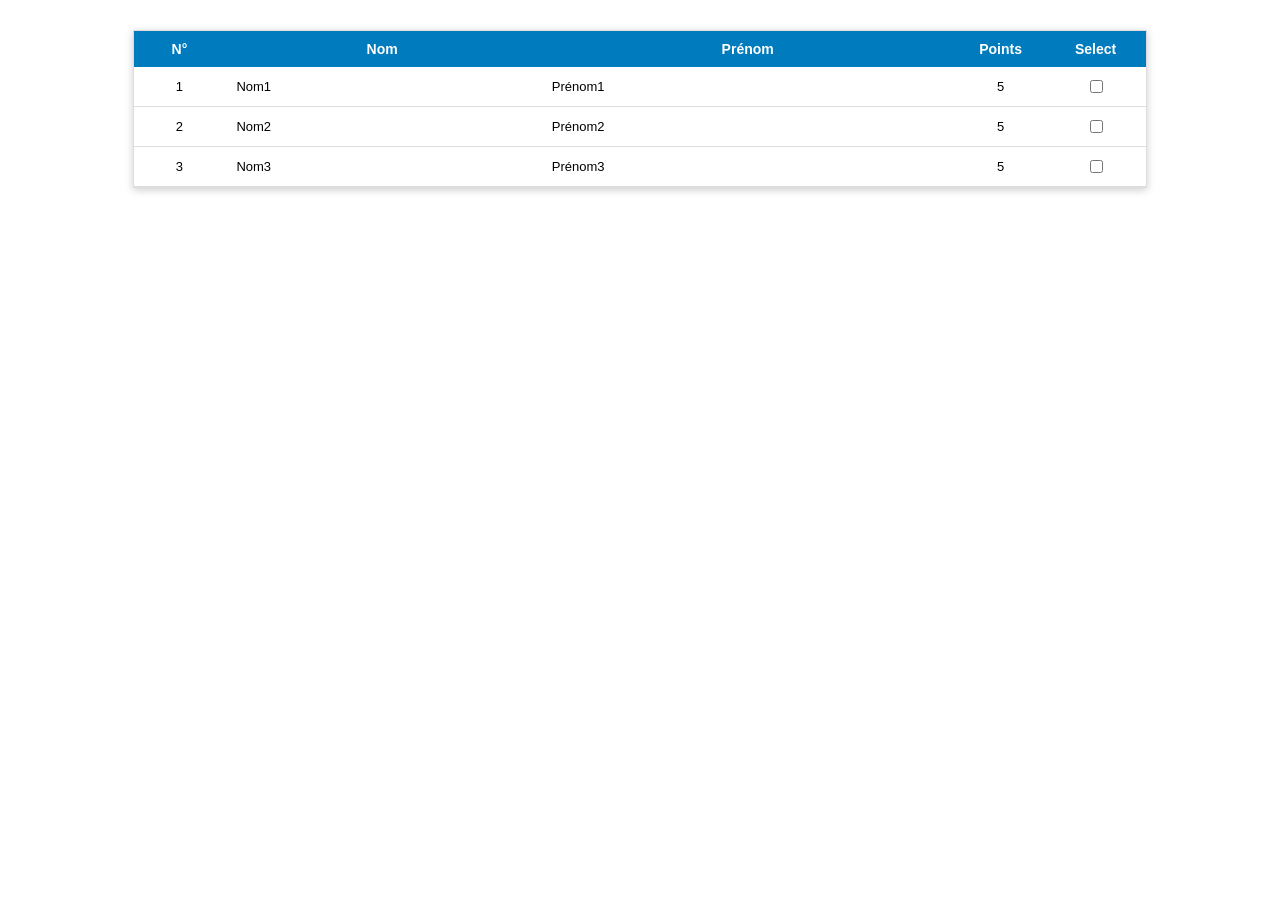
<file: etape1/index.html>
<!DOCTYPE html>
<html lang="fr">
<head>
    <meta charset="UTF-8">
    <meta name="viewport" content="width=device-width, initial-scale=1.0">
    <title>CRUD-Persons - Etape 1</title>
    <link rel="stylesheet" href="style.css">
</head>
<body>
    <div id="table_container">
        <table>
            
            <tr>
                <th>N°</th>
                <th>Nom</th>
                <th>Prénom</th>
                <th>Points</th>
                <th>Select</th>
            </tr>
 
            <!-- Ligne 1 -->
            <tr>
                <td class="col_number">1</td>
                <td class="col_text">Nom1</td>
                <td class="col_text">Prénom1</td>
                <td class="col_number">5</td>
                <td class="col_chkbox"><input type="checkbox"/></td>
            </tr>
 
            <!-- Ligne 2 -->
            <tr>
                <td class="col_number">2</td>
                <td class="col_text">Nom2</td>
                <td class="col_text">Prénom2</td>
                <td class="col_number">5</td>
                <td class="col_chkbox"><input type="checkbox"/></td>
            </tr>
 
            <!-- Ligne 3 -->
            <tr>
                <td class="col_number">3</td>
                <td class="col_text">Nom3</td>
                <td class="col_text">Prénom3</td>
                <td class="col_number">5</td>
                <td class="col_chkbox"><input type="checkbox"/></td>
            </tr>
        </table>
    </div>
 
</body>
</html>
</file>
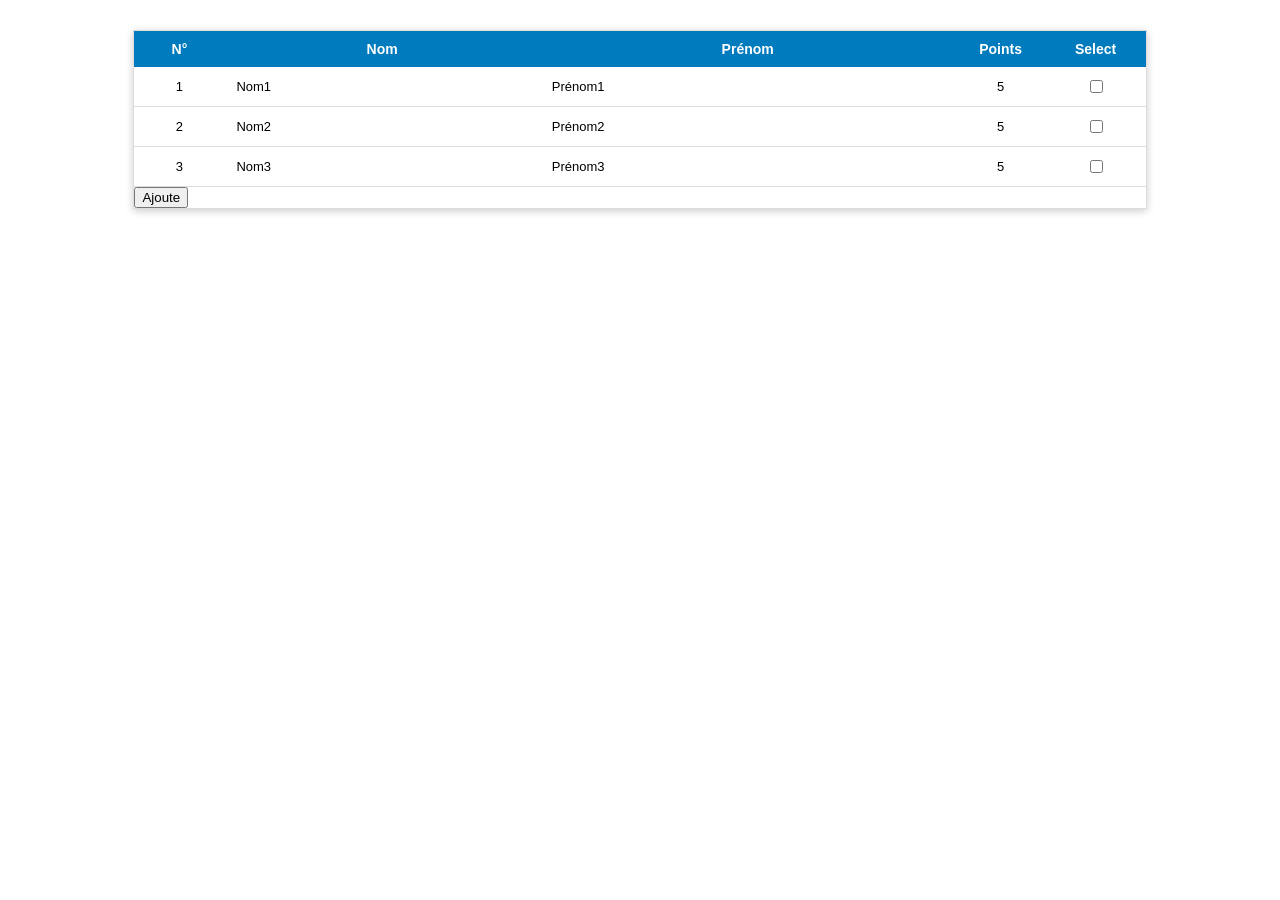
<file: etape2/index.html>
<!DOCTYPE html>
<html lang="fr">
<head>
    <meta charset="UTF-8">
    <meta name="viewport" content="width=device-width, initial-scale=1.0">
    <title>Etape 1</title>
    <link rel="stylesheet" href="style.css">
</head>
<body>
    
    <div id="table_container">
        <table id="table_persons">
            
            <tr>
                <th>N°</th>
                <th>Nom</th>
                <th>Prénom</th>
                <th>Points</th>
                <th>Select</th>
            </tr>
 
            <!-- Ligne 1 -->
            <tr>
                <td class="col_number">1</td>
                <td class="col_text">Nom1</td>
                <td class="col_text">Prénom1</td>
                <td class="col_number">5</td>
                <td class="col_chkbox"><input type="checkbox"/></td>
            </tr>
 
            <!-- Ligne 2 -->
            <tr>
                <td class="col_number">2</td>
                <td class="col_text">Nom2</td>
                <td class="col_text">Prénom2</td>
                <td class="col_number">5</td>
                <td class="col_chkbox"><input type="checkbox"/></td>
            </tr>
 
            <!-- Ligne 3 -->
            <tr>
                <td class="col_number">3</td>
                <td class="col_text">Nom3</td>
                <td class="col_text">Prénom3</td>
                <td class="col_number">5</td>
                <td class="col_chkbox"><input type="checkbox"/></td>
            </tr>
        </table>
        <button onclick="doInsertRowTable(99, 'nom', 'prenom', 10);">Ajoute</button>

    </div>
    
    <script src="script.js"></script>
</body>
</html>
</file>
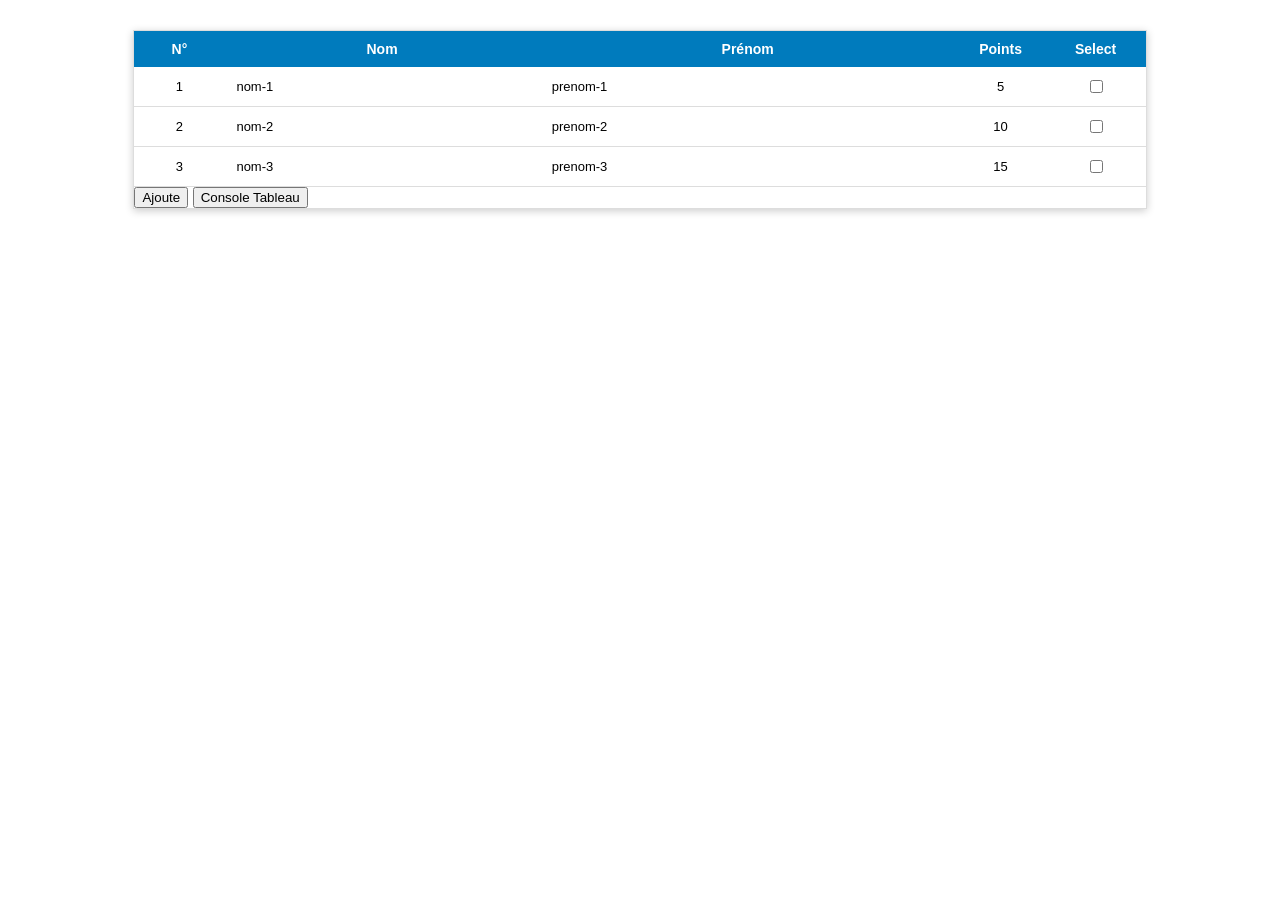
<file: etape3/index.html>
<!DOCTYPE html>
<html lang="fr">
<head>
    <meta charset="UTF-8">
    <meta name="viewport" content="width=device-width, initial-scale=1.0">
    <title>Etape 1</title>
    <link rel="stylesheet" href="style.css">
</head>
<body>
    
    <div id="table_container">
        <table id="table_persons">
            
            <tr>
                <th>N°</th>
                <th>Nom</th>
                <th>Prénom</th>
                <th>Points</th>
                <th>Select</th>
            </tr>
        </table>
        <button onclick="doInsertRowTable(99, 'nom', 'prenom', 10);">Ajoute</button>
        <button onclick="consoleTableau()">Console Tableau</button>
    </div>

    <script src="script.js"></script>
</body>
</html>
</file>
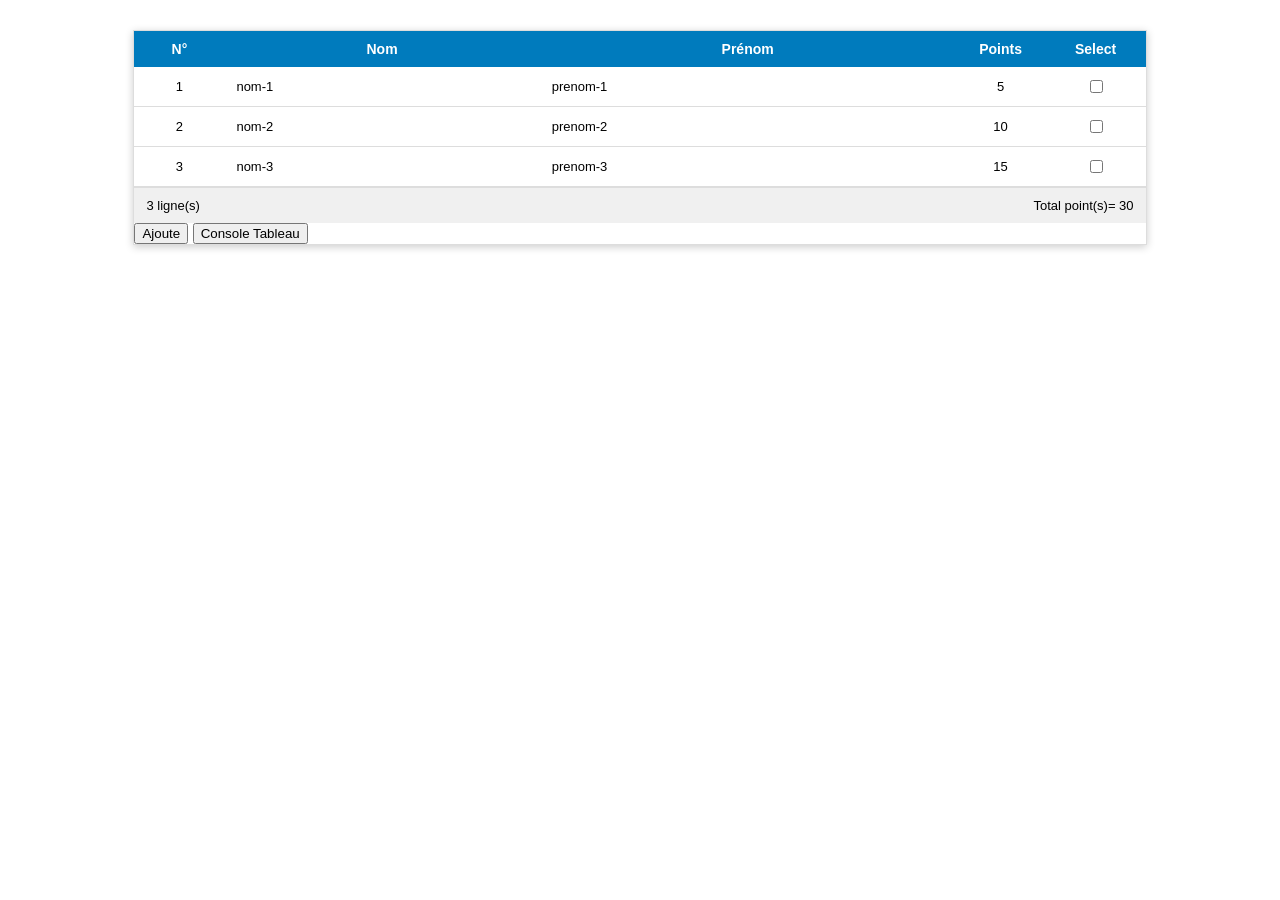
<file: etape4/index.html>
<!DOCTYPE html>
<html lang="fr">
<head>
    <meta charset="UTF-8">
    <meta name="viewport" content="width=device-width, initial-scale=1.0">
    <title>Etape 1</title>
    <link rel="stylesheet" href="style.css">
</head>
<body>
    
    <div id="table_container">
        <table id="table_persons">
            
            <tr>
                <th>N°</th>
                <th>Nom</th>
                <th>Prénom</th>
                <th>Points</th>
                <th>Select</th>
            </tr>
        </table>
        <div id="container_summary">
          <p id ="p1">O ligne(s) </p>
          <p id ="p2"></p>
          <p id ="p3">Totale point(s)= 0</p>
        </div>
        <button onclick="doInsert('nom' ,'prenom' ,10)">
            Ajoute
        </button>
        <button onclick="consoleTableau()">
            Console Tableau
        </button>
        
    </div>

    <script src="script.js"></script>
</body>
</html>
</file>
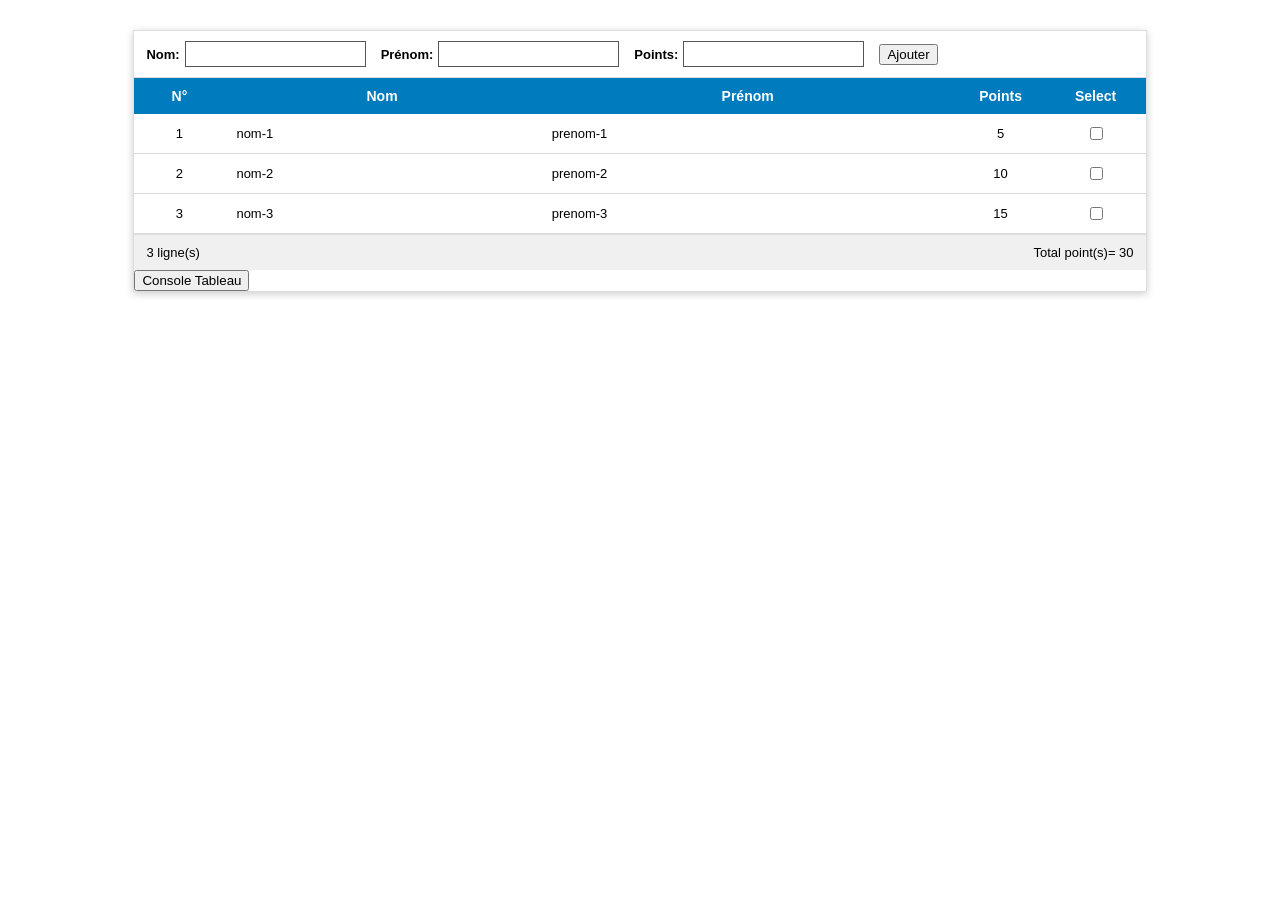
<file: etape5/index.html>
<!DOCTYPE html>
<html lang="fr">
<head>
    <meta charset="UTF-8">
    <meta name="viewport" content="width=device-width, initial-scale=1.0">
    <title>Etape 1</title>
    <link rel="stylesheet" href="style.css">
</head>
<body>
    
    <div id="table_container">
        <div id="form_container">
            <div class="form_group">
                <label class="form_label">Nom:</label>
                <input type="text" id="form_nom" class="form_field"/>
            </div>
            <div class="form_group">
                <label class="form_label">Prénom:</label>
                <input type="text" id="form_prenom" class="form_field"/>
            </div>
            <div class="form_group">
                <label class="form_label">Points:</label>
                <input type="number" id="form_points" class="form_field"/>
            </div>
            
            <button onclick="doNewData()">Ajouter</button>
        </div>

        <table id="table_persons">
            
            <tr>
                <th>N°</th>
                <th>Nom</th>
                <th>Prénom</th>
                <th>Points</th>
                <th>Select</th>
            </tr>
        </table>
        <div id="container_summary">
          <p id ="p1">O ligne(s) </p>
          <p id ="p2"></p>
          <p id ="p3">Totale point(s)= 0</p>
        </div>
        <button onclick="consoleTableau()">
            Console Tableau
        </button>
        
    </div>

    <script src="script.js"></script>
</body>
</html>
</file>
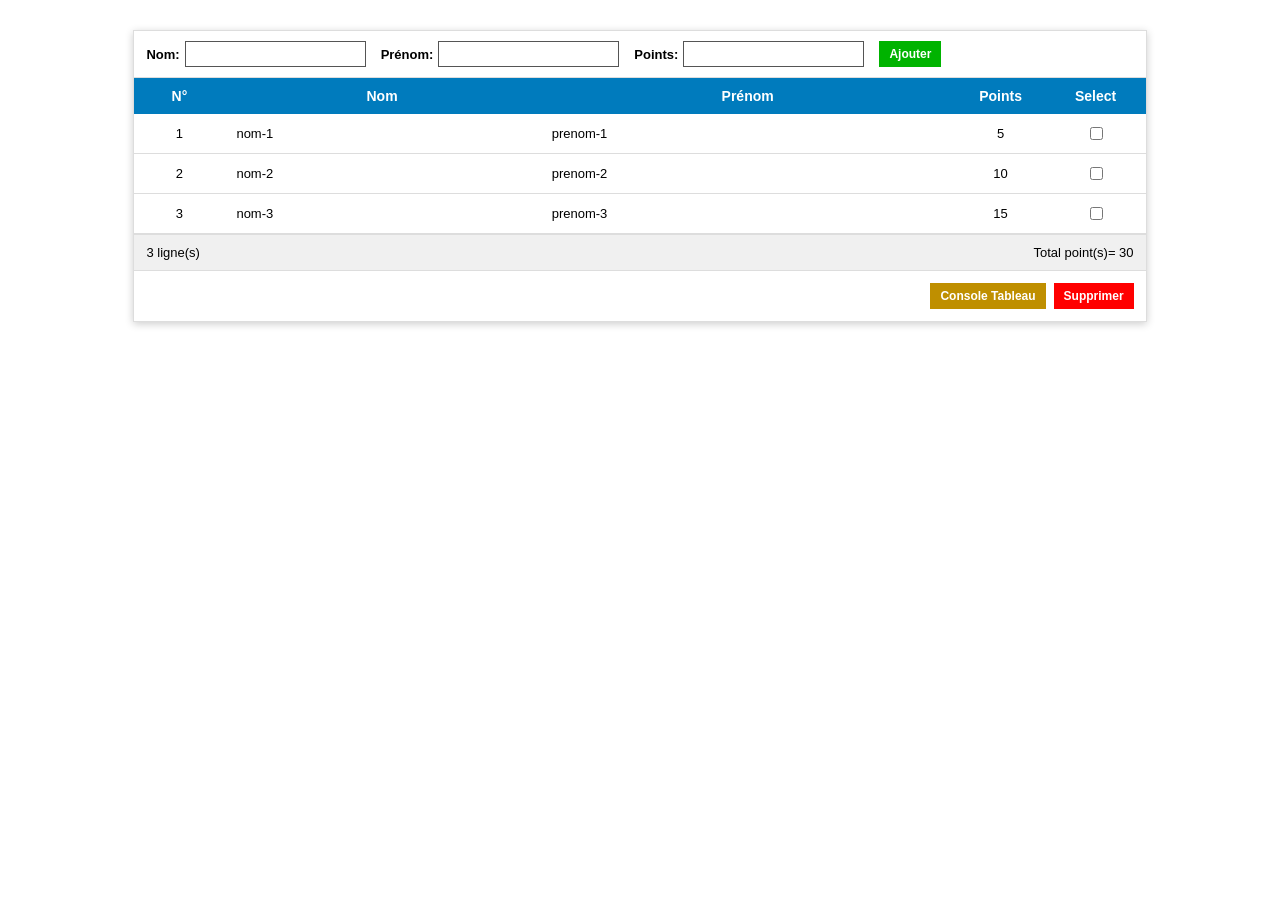
<file: etape6/index.html>
<!DOCTYPE html>
<html lang="fr">
<head>
    <meta charset="UTF-8">
    <meta name="viewport" content="width=device-width, initial-scale=1.0">
    <title>Etape 1</title>
    <link rel="stylesheet" href="style.css">
</head>
<body>
    
    <div id="table_container">
        <div id="form_container">
            <div class="form_group">
                <label class="form_label">Nom:</label>
                <input type="text" id="form_nom" class="form_field"/>
            </div>
            <div class="form_group">
                <label class="form_label">Prénom:</label>
                <input type="text" id="form_prenom" class="form_field"/>
            </div>
            <div class="form_group">
                <label class="form_label">Points:</label>
                <input type="number" id="form_points" class="form_field"/>
            </div>
            
            <button class="btn-add" onclick="doNewData()">Ajouter</button>
        </div>

        <table id="table_persons">
            
            <tr>
                <th>N°</th>
                <th>Nom</th>
                <th>Prénom</th>
                <th>Points</th>
                <th>Select</th>
            </tr>
        </table>
        <div id="container_summary">
          <p id ="p1">O ligne(s) </p>
          <p id ="p2"></p>
          <p id ="p3">Totale point(s)= 0</p>
        </div>
        <div id="container_btn">
            
            <button class="btn-consol" onclick="consoleTableau()">
                Console Tableau
            </button>
            
            <button class="btn-del" onclick="deleteRow()">
                Supprimer
            </button>
        </div>

    </div>

    <script src="script.js"></script>
</body>
</html>
</file>
<file: etape1/style.css>
#table_container {
    width: 80%;
    margin: 30px auto;               /* tableau centré horizontalement */
    font-family: Calibri, Arial, sans-serif;  
    background-color: #fff;
    border: 1px solid #ddd;
    box-shadow: 0 2px 8px rgba(0, 0, 0, 0.2);
}


table {
    width: 100%;
    border-collapse: collapse;
}

/*  Entête  */
th {
    background-color: #007bbd;
    color: #fff;
    font-size: 14px;
    padding: 10px;
    text-align: center;
}

/*  Cellules  */
td {
    padding: 10px;
    font-size: 13px;
    border-bottom: 1px solid #ddd;
}

/*  Classes des colonnes  */

.col_number {
    width: 70px;
    text-align: center;
}


.col_text {
    text-align: left;
    padding-left: 12px;
}

/* Select : checkbox centrée */
.col_chkbox {
    width: 80px;
    text-align: center;
}
</file>
<file: etape2/style.css>
#table_container {
    width: 80%;
    margin: 30px auto;               /* tableau centré horizontalement */
    font-family: Calibri, Arial, sans-serif;  
    background-color: #fff;
    border: 1px solid #ddd;
    box-shadow: 0 2px 8px rgba(0, 0, 0, 0.2);
}


table {
    width: 100%;
    border-collapse: collapse;
}

/*  Entête  */
th {
    background-color: #007bbd;
    color: #fff;
    font-size: 14px;
    padding: 10px;
    text-align: center;
}

/*  Cellules  */
td {
    padding: 10px;
    font-size: 13px;
    border-bottom: 1px solid #ddd;
}

/*  Classes des colonnes  */

.col_number {
    width: 70px;
    text-align: center;
}


.col_text {
    text-align: left;
    padding-left: 12px;
}

/* Select : checkbox centrée */
.col_chkbox {
    width: 80px;
    text-align: center;
}
</file>
<file: etape3/style.css>
#table_container {
    width: 80%;
    margin: 30px auto;               /* tableau centré horizontalement */
    font-family: Calibri, Arial, sans-serif;  
    background-color: #fff;
    border: 1px solid #ddd;
    box-shadow: 0 2px 8px rgba(0, 0, 0, 0.2);
}


table {
    width: 100%;
    border-collapse: collapse;
}

/*  Entête  */
th {
    background-color: #007bbd;
    color: #fff;
    font-size: 14px;
    padding: 10px;
    text-align: center;
}

/*  Cellules  */
td {
    padding: 10px;
    font-size: 13px;
    border-bottom: 1px solid #ddd;
}

/*  Classes des colonnes  */

.col_number {
    width: 70px;
    text-align: center;
}


.col_text {
    text-align: left;
    padding-left: 12px;
}

/* Select : checkbox centrée */
.col_chkbox {
    width: 80px;
    text-align: center;
}
</file>
<file: etape4/style.css>
#table_container {
    width: 80%;
    margin: 30px auto;               /* tableau centré horizontalement */
    font-family: Calibri, Arial, sans-serif;  
    background-color: #fff;
    border: 1px solid #ddd;
    box-shadow: 0 2px 8px rgba(0, 0, 0, 0.2);
}


table {
    width: 100%;
    border-collapse: collapse;
}

/*  Entête  */
th {
    background-color: #007bbd;
    color: #fff;
    font-size: 14px;
    padding: 10px;
    text-align: center;
}

/*  Cellules  */
td {
    padding: 10px;
    font-size: 13px;
    border-bottom: 1px solid #ddd;
}

/*  Classes des colonnes  */

.col_number {
    width: 70px;
    text-align: center;
}


.col_text {
    text-align: left;
    padding-left: 12px;
}

/* Select : checkbox centrée */
.col_chkbox {
    width: 80px;
    text-align: center;
}

#container_summary {
    display: flex;                   
    justify-content: space-between;
    background-color: #f0f0f0;
    padding: 0 12px;
    font-size: 13px;
    border-top: 1px solid #ddd;
}
 
#container_summary p {
    margin: 10px 0;
}
</file>
<file: etape5/style.css>
#table_container {
    width: 80%;
    margin: 30px auto;               /* tableau centré horizontalement */
    font-family: Calibri, Arial, sans-serif;  
    background-color: #fff;
    border: 1px solid #ddd;
    box-shadow: 0 2px 8px rgba(0, 0, 0, 0.2);
}


table {
    width: 100%;
    border-collapse: collapse;
}

/*  Entête  */
th {
    background-color: #007bbd;
    color: #fff;
    font-size: 14px;
    padding: 10px;
    text-align: center;
}

/*  Cellules  */
td {
    padding: 10px;
    font-size: 13px;
    border-bottom: 1px solid #ddd;
}

/*  Classes des colonnes  */

.col_number {
    width: 70px;
    text-align: center;
}


.col_text {
    text-align: left;
    padding-left: 12px;
}

/* Select : checkbox centrée */
.col_chkbox {
    width: 80px;
    text-align: center;
}

#container_summary {
    display: flex;                   
    justify-content: space-between;
    background-color: #f0f0f0;
    padding: 0 12px;
    font-size: 13px;
    border-top: 1px solid #ddd;
}
 
#container_summary p {
    margin: 10px 0;
}

#form_container {
    display: flex;
    align-items: center;
    flex-wrap: wrap;
    padding: 10px 12px;
    font-size: 13px;
    border-bottom: 1px solid #ddd;
}
.form_group {
    display: flex;
    align-items: center;
    margin-right: 15px;
}
 
.form_label {
    font-weight: bold;
    margin-right: 5px;
}
 
.form_field {
    height: 24px;
    padding: 0 5px;
    border: 1px solid #555;
    font-family: inherit;
}
</file>
<file: etape6/style.css>
#table_container {
    width: 80%;
    margin: 30px auto;               /* tableau centré horizontalement */
    font-family: Calibri, Arial, sans-serif;  
    background-color: #fff;
    border: 1px solid #ddd;
    box-shadow: 0 2px 8px rgba(0, 0, 0, 0.2);
}


table {
    width: 100%;
    border-collapse: collapse;
}

/*  Entête  */
th {
    background-color: #007bbd;
    color: #fff;
    font-size: 14px;
    padding: 10px;
    text-align: center;
}

/*  Cellules  */
td {
    padding: 10px;
    font-size: 13px;
    border-bottom: 1px solid #ddd;
}

/*  Classes des colonnes  */

.col_number {
    width: 70px;
    text-align: center;
}


.col_text {
    text-align: left;
    padding-left: 12px;
}

/* Select : checkbox centrée */
.col_chkbox {
    width: 80px;
    text-align: center;
}

#container_summary {
    display: flex;                   
    justify-content: space-between;
    background-color: #f0f0f0;
    padding: 0 12px;
    font-size: 13px;
    border-top: 1px solid #ddd;
}
 
#container_summary p {
    margin: 10px 0;
}

#form_container {
    display: flex;
    align-items: center;
    flex-wrap: wrap;
    padding: 10px 12px;
    font-size: 13px;
    border-bottom: 1px solid #ddd;
}
.form_group {
    display: flex;
    align-items: center;
    margin-right: 15px;
}
 
.form_label {
    font-weight: bold;
    margin-right: 5px;
}
 
.form_field {
    height: 24px;
    padding: 0 5px;
    border: 1px solid #555;
    font-family: inherit;
}

button {
    border: none;
    color: #fff;
    font-family: inherit;
    font-size: 12px;
    font-weight: bold;
    padding: 6px 10px;
    cursor: pointer;
}
 
.btn-add    { background-color: #00b300; }   
.btn-del    { background-color: #ff0000; }   
.btn-consol { background-color: #bf8f00; }   
 
/* Conteneur des boutons Console Tableau / Supprimer, alignés à droite */
#container_btn {
    display: flex;
    justify-content: flex-end;
    gap: 8px;
    padding: 12px;
    border-top: 1px solid #ddd;
}
</file>
